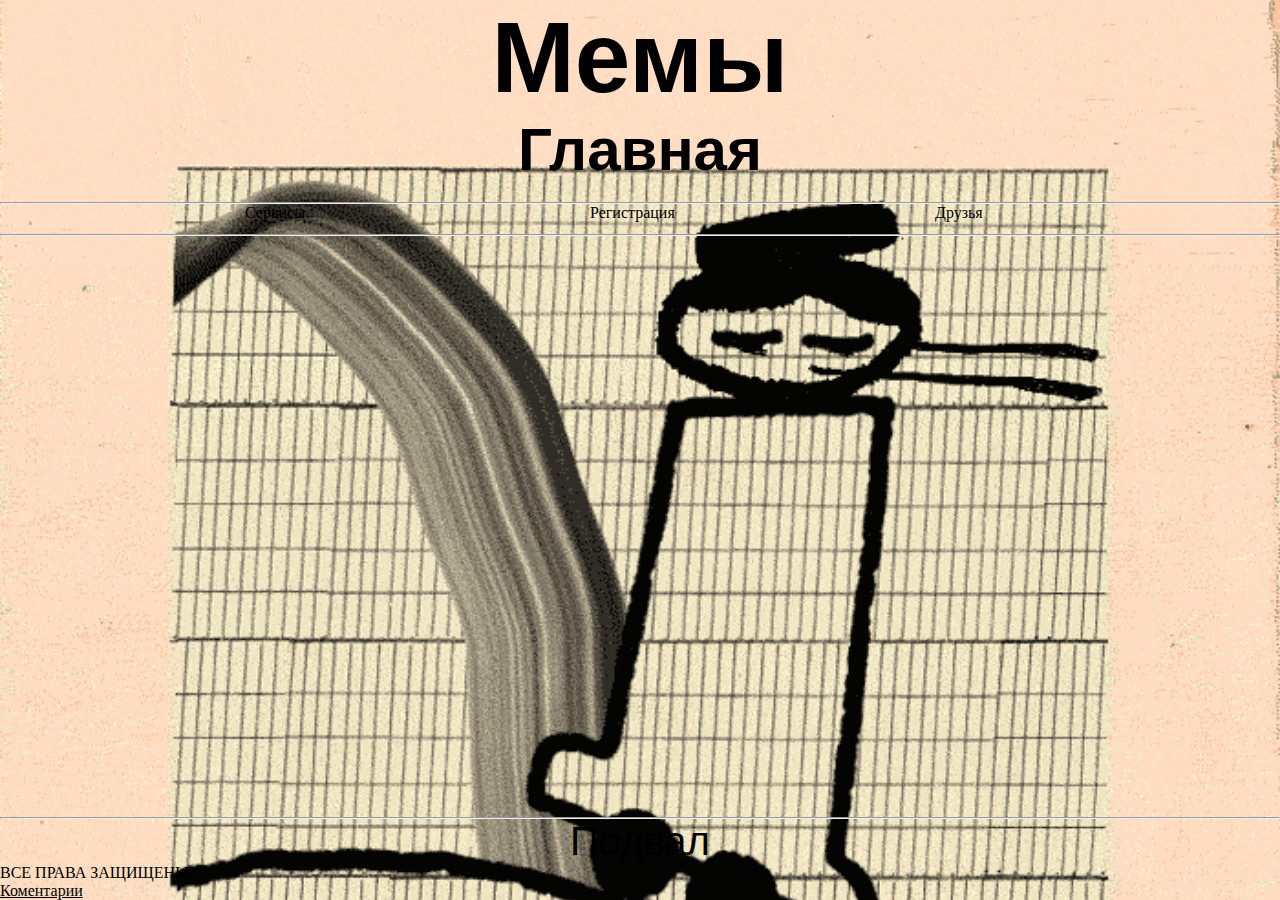
<file: project/index.html>
<!DOCTYPE html>
<html lang="en">
<head>
    <meta charset="UTF-8">
    <title>Сайт</title>
    <link rel="stylesheet" href="style.css">
</head>
<body>
   <div class="wrapper">
      <div class="content">
         <div class="ass">
          <h1>Мемы</h1>
          </div>
          <div class="ass1">
    <h2>Главная</h2>
    </div>
    <br>
    <hr>
    <div class="qwerty">
       <ul>
        <a href="katalog.html"><li>
        Сервисы
        </li></a>
        <a href="contact.html"><li>
        Регистрация
        </li></a>
        <a href="freind.html"><li>
        Друзья
        </li></a>
    </ul>     
    </div >
     <hr>
     
      </div>
      
    
    <hr>
    <footer class="footer">
        Подвал
    </footer>
    <li>ВСЕ ПРАВА ЗАЩИЩЕНЫ</li>
    <a href="komment.html"><li>
      Коментарии
       </li></a>
    
   </div>
    
</body>
</html>
</file>
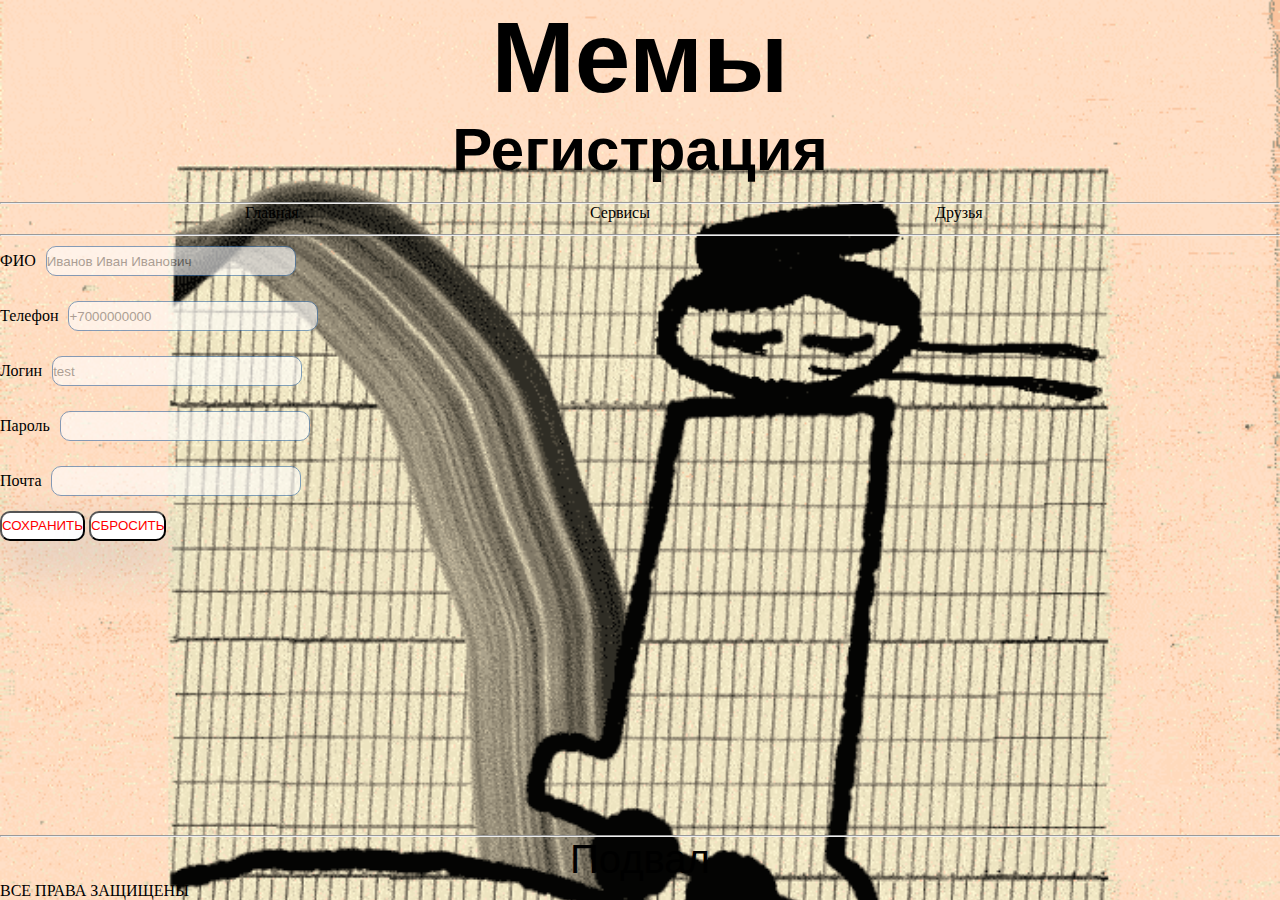
<file: project/contact.html>
<!DOCTYPE html>
<html lang="en">
<head>
    <meta charset="UTF-8">
    <title>Сайт</title>
    <link rel="stylesheet" href="style.css">
</head>
<body>
   <div class="wrapper">
      <div class="content">
         <div class="ass">
          <h1>Мемы</h1>
          </div>
          <div class="ass1">
    <h2>Регистрация</h2>
    </div>
    <br>
    <hr>
    <div class="qwerty">
       <ul>
        <a href="index.html"><li>
        Главная
        </li></a>
        <a href="contact.html"><li>
        Сервисы
        </li></a>
        <a href="freind.html"><li>
        Друзья
        </li></a>
    </ul>     
    </div >
     <hr>
     
     <form action="">
        ФИО<input id = "name" type="text" class="input" placeholder="Иванов Иван Иванович"><br>
        Телефон<input class="input" type="text" placeholder="+7000000000"><br>
        Логин<input class="input" type="login"placeholder="test"><br>
        Пароль<input id = "password" class="input" type="password"><br>
        Почта<input class="input" type="email"><br>
        <input  class = "button" type="submit"value="Сохранить">
        <input  class = "button" type="reset" value="Сбросить"></form>
      </div>
    
    <hr>
    <footer class="footer">
        Подвал
    </footer>
    <li>ВСЕ ПРАВА ЗАЩИЩЕНЫ</li>
    
   </div>
    

    
    <script src="script.js"></script>
</body>
</html>
</file>
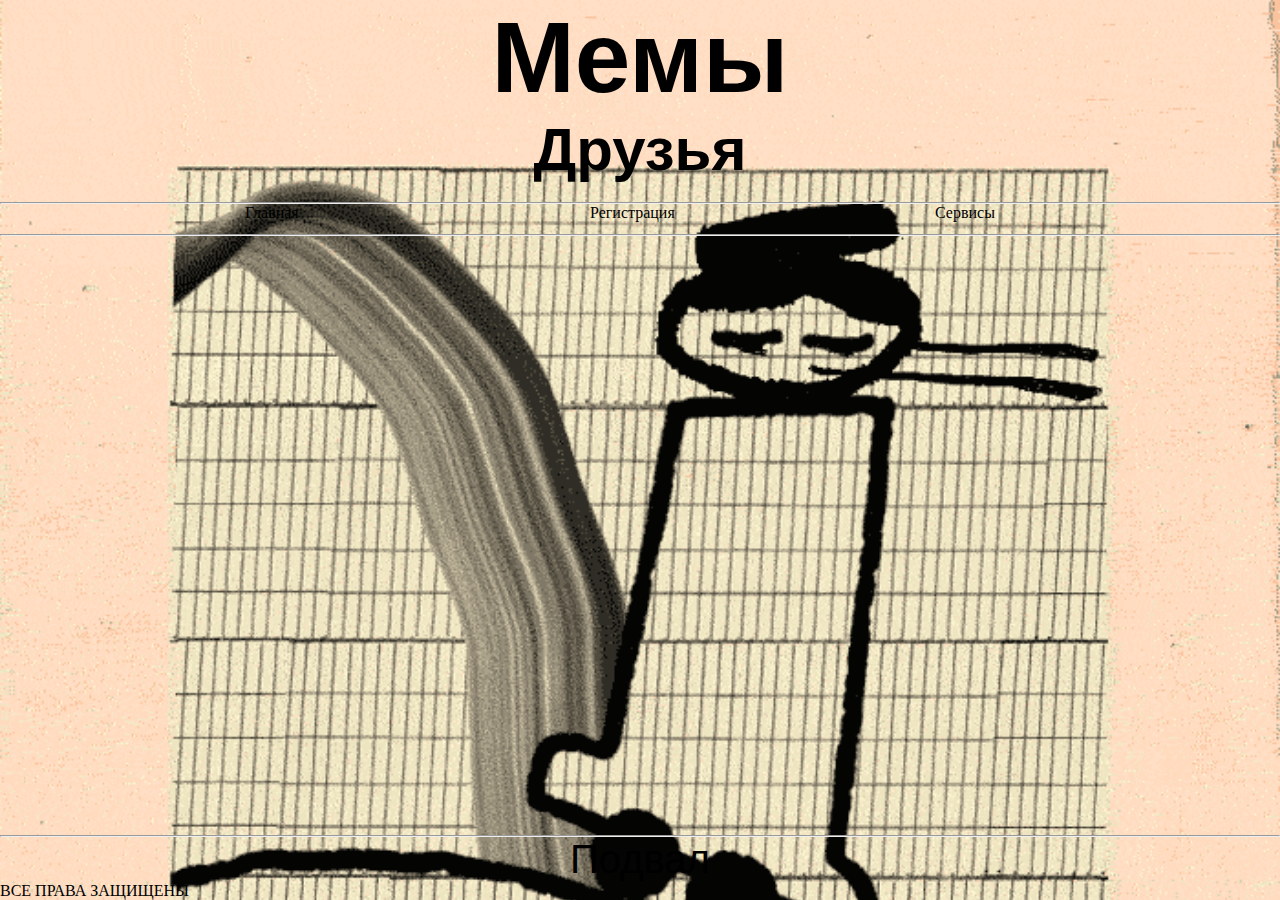
<file: project/freind.html>
<!DOCTYPE html>
<html lang="en">
<head>
    <meta charset="UTF-8">
    <title>Сайт</title>
    <link rel="stylesheet" href="style.css">
</head>
<body>
   <div class="wrapper">
      <div class="content">
         <div class="ass">
          <h1>Мемы</h1>
          </div>
          <div class="ass1">
    <h2>Друзья</h2>
    </div>
    <br>
    <hr>
    <div class="qwerty">
       <ul>
        <a href="index.html"><li>
        Главная
        </li></a>
        <a href="contact.html"><li>
        Регистрация
        </li></a>
        <a href="katalog.html"><li>
        Сервисы
        </li></a>
    </ul>     
    </div >
     <hr>
     
      </div>
       
    
    
    <hr>
    <footer class="footer">
        Подвал
    </footer>
    <li>ВСЕ ПРАВА ЗАЩИЩЕНЫ</li>
    
   </div>
    
</body>
</html>
</file>
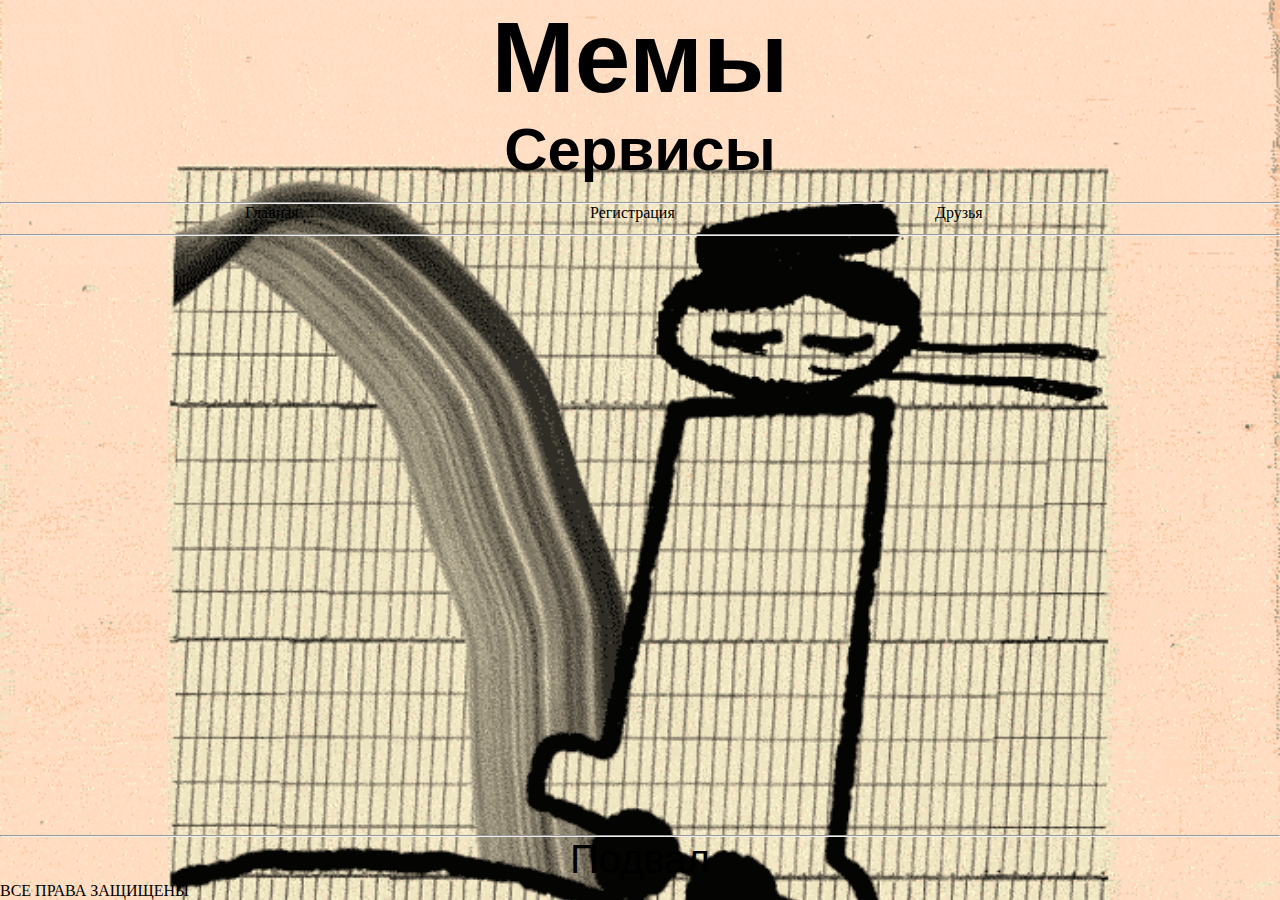
<file: project/katalog.html>
<!DOCTYPE html>
<html lang="en">
<head>
    <meta charset="UTF-8">
    <title>Сайт</title>
    <link rel="stylesheet" href="style.css">
</head>
<body>
   <div class="wrapper">
      <div class="content">
         <div class="ass">
          <h1>Мемы</h1>
          </div>
          <div class="ass1">
    <h2>Сервисы</h2>
    </div>
    <br>
    <hr>
    <div class="qwerty">
       <ul>
        <a href="index.html"><li>
        Главная
        </li></a>
        <a href="contact.html"><li>
        Регистрация
        </li></a>
        <a href="freind.html"><li>
        Друзья
        </li></a>
    </ul>     
    </div >
     <hr>
     
      </div>
       
    
    
    <hr>
    <footer class="footer">
        Подвал
    </footer>
    <li>ВСЕ ПРАВА ЗАЩИЩЕНЫ</li>
    
   </div>
    
</body>
</html>
</file>
<file: project/style.css>
a {
    color: black;
}
.wrapper{
    color: black;
}
body {
    background-image: url(gif5.gif);
    background-size: cover;
}
.qwerty a {
  text-decoration: none;
}
.qwerty li{
    list-style: none;
    height: 30px;
    width: 100px;
}
.qwerty a:hover{
    color:black;
    font-size: 30px;
}
.qwerty ul {
    display: flex;
    justify-content:space-evenly;
}
.footer{
    font-size:40px;
    display: flex;
    justify-content: center;
    color: black;
    font-family: sans-serif;
}
.ass{
    font-size:50px;
    display: flex;
    justify-content: center;
    color: black;
    font-family: sans-serif;
}
.ass1{
    font-size:40px;
    display: flex;
    justify-content: center;
    color: black;
    font-family: sans-serif;
}
/*Прижатие футера*/
* {
margin: 0;
padding: 0;
}
html, body {
height: 100%;
}
.wrapper {
display: flex;
flex-direction: column;
min-height: 100%;
}
.content {
flex: 1 0 auto;
}
.footer {
flex: 0 0 auto;
}
.back-gr-freind {
    background-image: url(gif2.gif);
    background-size: cover;
}
.input {
    border: 1px solid #356EAD;
    box-sizing: border-box;
    border-radius: 10px;
    opacity:0.6;
    width: 250px;
    height: 30px;
    margin: 10px 15px 15px 10px;
}
.button {
    background: white;
    box-shadow: 5px 20px 50px rgba(16, 112, 177, 0.2);
    border-radius: 10px;
    font-weight: 500.
    font-size: 16px;
    line-height: 26px;
    text-align: center;
    color: red;
    text-transform: uppercase
}
</file>
